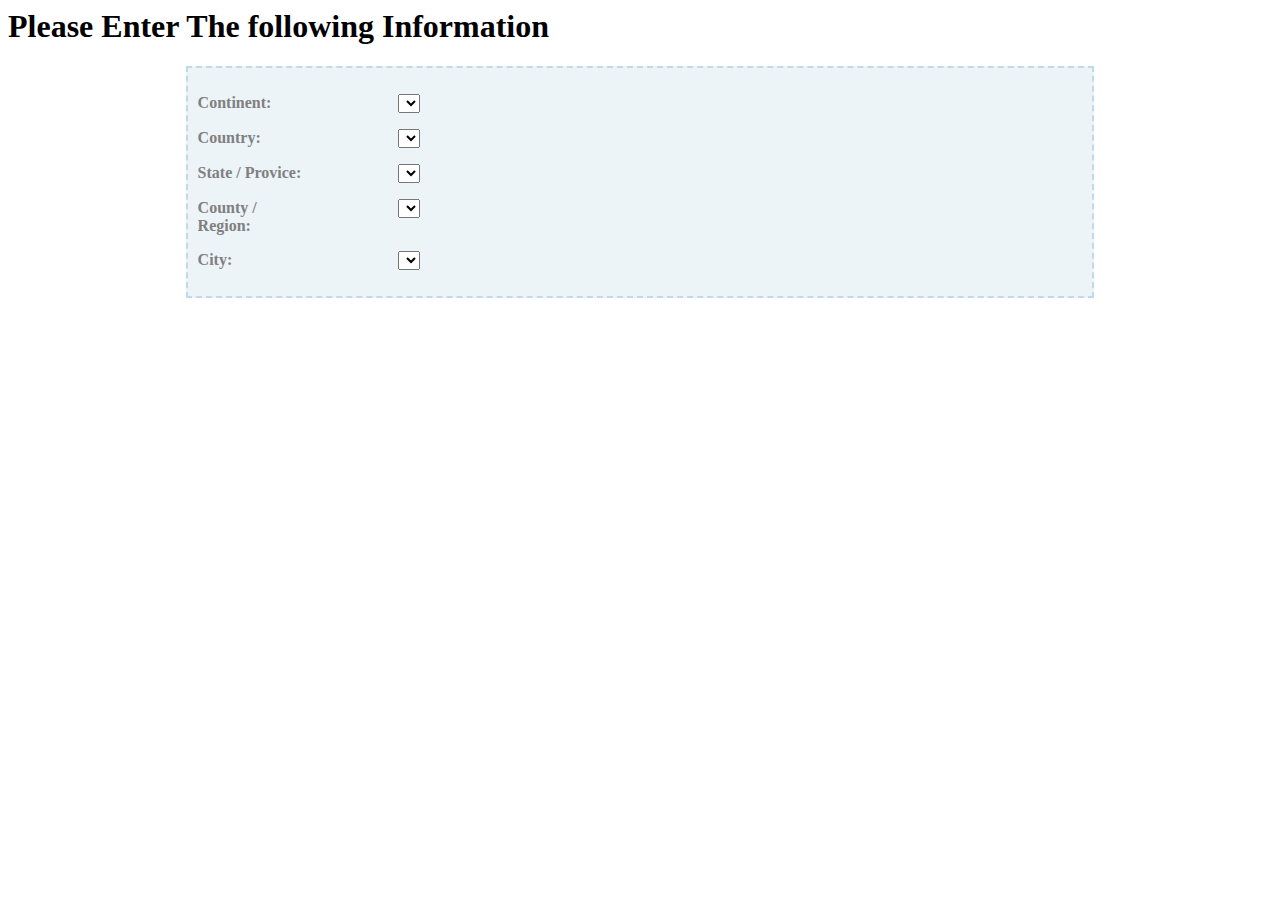
<file: citystate.html>
<html>
<head>
<base href='http://vikku.info/programming/' />
<meta http-equiv="Content-Type" content="text/html; charset=iso-8859-1" />
<meta http-equiv="content-language" content="en" />

<title>Please fill</title>
<meta name="keywords" content="geographic names, geonames hierarchy, world places list, world places hierarchy, list of country, list of city, list of state, geonames country/state/city list, geographical names list, geographical hierarchy, gennames hierarchy, geonames list, geoinformation, scripting world places" />
<meta name="description" content="Get a hierarchy of country, state, city using geonames database. List by country and then list by state and then list all cities using geonames database. Get all places(geoinformation) using this code." />

<meta property="fb:app_id" content=""/>
<meta property='og:title' content='Get Country State City Hierarchy - Get list of country, state, city using GeoNames' />
<meta property='og:site_name' content='' />
<meta property='og:url' content='' />
<meta property='og:type' content='article' />
<meta property='og:image' content='' />
<meta property='og:description' content="Get a hierarchy of country, state, city using geonames database. List by country and then list by state and then list all cities using geonames database. Get all places(geoinformation) using this code." />
<meta property="fb:admin" content="" />
<meta property="fb:app_id" content="" />

<meta itemprop="name" content="Get Country State City Hierarchy - Get list of country, state, city using GeoNames" />
<meta itemprop="description" content="Get a hierarchy of country, state, city using geonames database. List by country and then list by state and then list all cities using geonames database. Get all places(geoinformation) using this code." />
<meta itemprop="image" content="" />

<link rel='stylesheet' type='text/css' href='formapi.css'></link>
<script type="text/javascript" src="info2010.js"></script>
<script type="text/javascript" src="jsfunction.js"></script>
<script type="text/javascript" src="jsphpfun.js"></script>
<link type="text/css" rel="stylesheet" href="corecss.css"/>
<script type="text/javascript">SyntaxHighlighter.all();</script>
</head>
<body>

<div class='main'>
<style type="text/css">
.contents { background-color:#EDF4F8; padding:10px; border:2px dashed #C2DAE7; width: 70%; margin: 0 auto; }
.contents p span { display:block;float:left; margin-left:0px; width:110px; color:gray; font-weight:bold;}
.contents p select {float:left; margin-left:90px;}
.contents p {clear:both;overflow:hidden;}
</style>

<script type="text/javascript" src="js/geodata-jsr-class.js"></script>

<h1>Please Enter The following Information</h1>



<div class="contents">

<p><span>Continent:</span> <select name="continent" id="continent" onchange="getplaces(this.value,'country');">
<option value=""></option>						
</select>
</p>

<p><span>Country:</span> <select name="country" id="country" onchange="getplaces(this.value,'province');">
<option value=""></option>						
</select>
</p>

<p><span>State / Provice:</span> <select name="province" id="province" onchange="getplaces(this.value,'region')">
<option value=""></option>
</select>
</p>

<p><span>County / Region:</span> <select name="region" id="region" onchange="getplaces(this.value,'city')">
<option value=""></option>
</select>
</p>

<p><span>City:</span> <select name="city" id="city">
<option value=""></option></select>
</p>
</div>


<script type="text/javascript">
var whos=null;
function getplaces(gid,src)
{	
	whos = src
	
//	var  request = "http://ws.geonames.org/childrenJSON?geonameId="+gid+"&callback=getLocation&style=long";
	var request = "http://www.geonames.org/childrenJSON?geonameId="+gid+"&callback=listPlaces&style=long";
	aObj = new JSONscriptRequest(request);
	aObj.buildScriptTag();
	aObj.addScriptTag();	
}

function listPlaces(jData)
{
	counts = jData.geonames.length<jData.totalResultsCount ? jData.geonames.length : jData.totalResultsCount
	who = document.getElementById(whos)
	who.options.length = 0;
	
	if(counts)who.options[who.options.length] = new Option('Select','')
	else who.options[who.options.length] = new Option('No Data Available','NULL')
			
	for(var i=0;i<counts;i++)
		who.options[who.options.length] = new Option(jData.geonames[i].name,jData.geonames[i].geonameId)

	delete jData;
	jData = null		
}

window.onload = function() { getplaces(6295630,'continent'); }
</script>


</div>
<!-- end div main -->

<script type="text/javascript">var switchTo5x=true;</script>
<script type="text/javascript" src="http://w.sharethis.com/button/buttons.js"></script>
<script type="text/javascript">stLight.options({publisher: "d5d04ed8-04d1-4c39-9336-46d4c4ce9d65", doNotHash: false, doNotCopy: false, hashAddressBar: false});</script>

<!-- Google Analytics -->

</body>
</html>
</file>
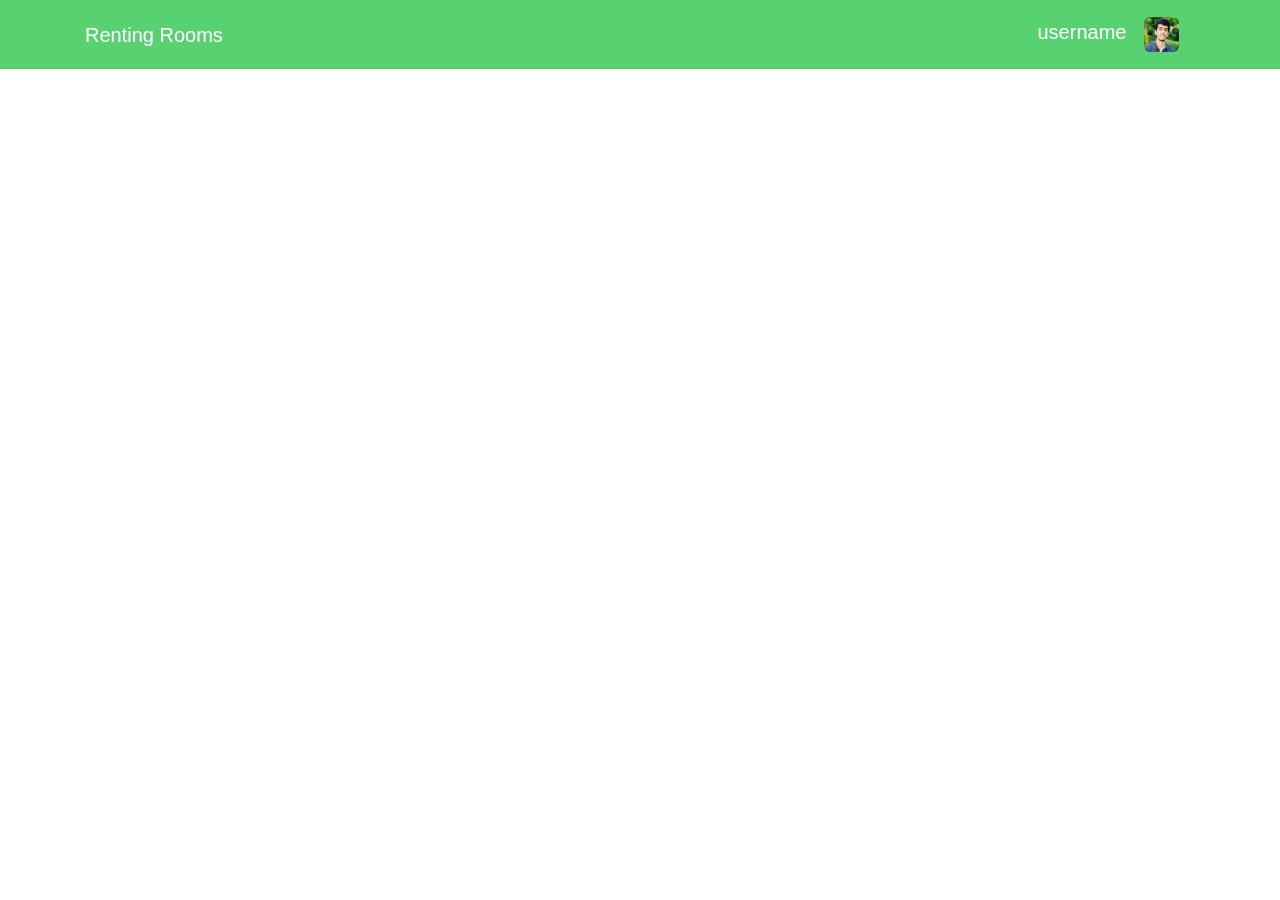
<file: Renting Rooms/dashboard.html>
<!DOCTYPE html>
<html lang="en">
    

  <head>

    <meta charset="utf-8">
    <meta name="viewport" content="width=device-width, initial-scale=1, shrink-to-fit=no">
    <meta name="description" content="">
    <meta name="author" content="">

    <title>username dashboard</title>

    <!-- Bootstrap core CSS -->
    <link href="vendor/bootstrap.min.css" rel="stylesheet">

    <!-- Custom fonts for this template -->
    <link href="https://fonts.googleapis.com/css?family=Catamaran:100,200,300,400,500,600,700,800,900" rel="stylesheet">
    <link href="https://fonts.googleapis.com/css?family=Lato:100,100i,300,300i,400,400i,700,700i,900,900i" rel="stylesheet">

    <!-- Custom styles for this template -->
    <link href="assets/css/style.css" rel="stylesheet">

  </head>

  <body>

    <!-- Navigation -->
    <nav class="navbar navbar-dark navbar-custom fixed-top">
      <div class="container">
        <a class="navbar-brand" href="#">Renting Rooms</a>
          <div style="float:right";>
          <a class="navbar-item" href="#">username</a>
          <a class="navbar-brand" href="#">
  			 <img src="images/profile.jpg" width="35" height="35" class="d-inline-block align-top" alt="">
          </a>
        </div>
      </div>
    </nav>
</file>
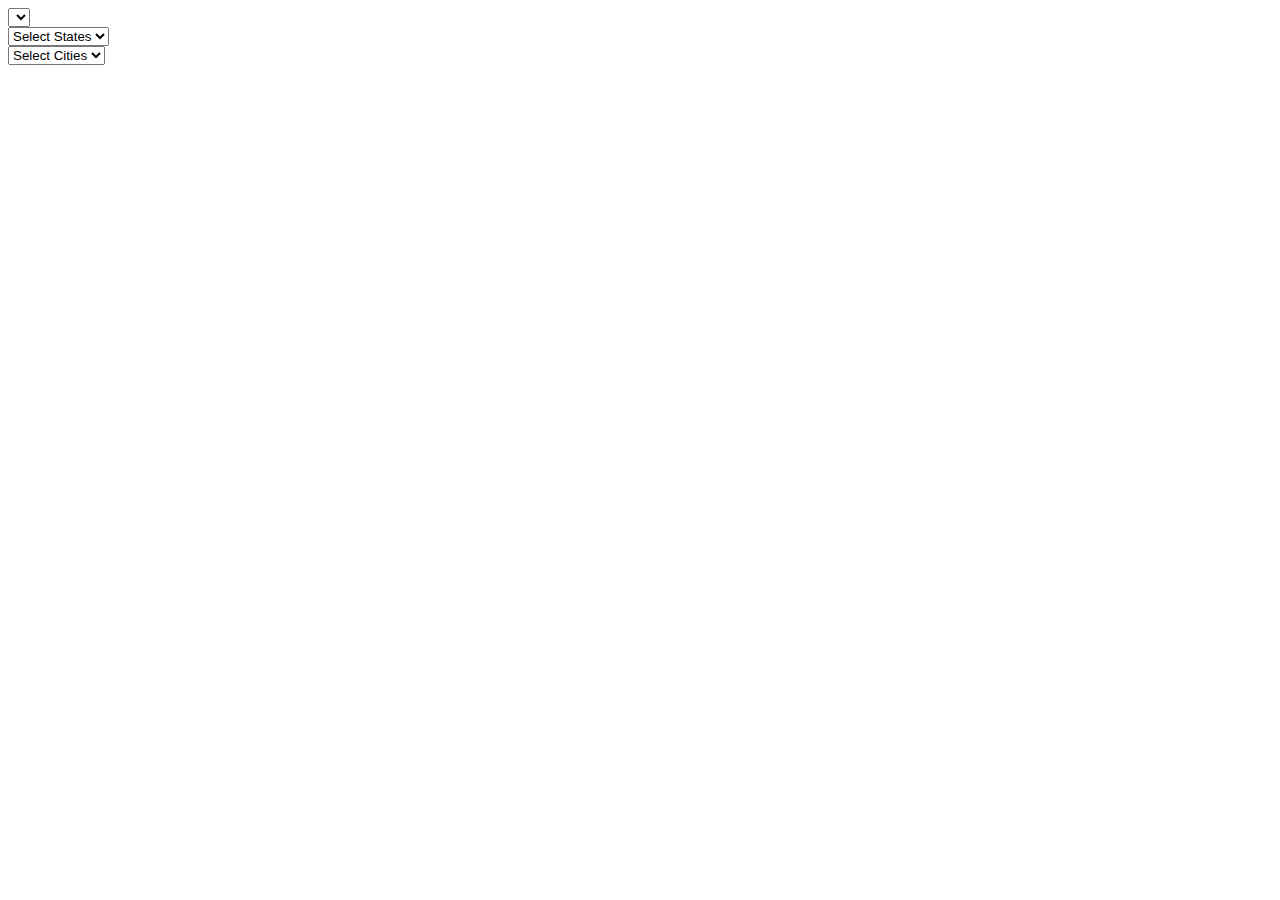
<file: cscapi/js/demoapi.html>
<!DOCTYPE html>
<html>
<head>
	<title></title>
</head>
<body>
<div>
    <select onchange="print_state('states',this.selectedIndex);" name="country" id="country"></select>
    <script type="text/javascript" language="javascript">
        print_country("country");
    </script>
</div>
<div>
    <select onchange="print_cities('cities',this.selectedIndex);" name="state" id="states">
        <option>Select States</option>
    </select>

</div>
<div>
    <select name="city" id="cities">
        <option>Select Cities</option>
    </select>
</div>
<script type="text/javascript">
	var country_arr = new Array("Afghanistan", "Albania", "Algeria", "American Samoa", "Angola", "Anguilla", "Antartica", "Antigua and Barbuda", "Argentina", "Armenia", "Aruba", "Ashmore and Cartier Island", "Australia", "Austria", "Azerbaijan", "Bahamas", "Bahrain", "Bangladesh", "Barbados", "Belarus", "Belgium", "Belize", "Benin", "Bermuda", "Bhutan", "Bolivia", "Bosnia and Herzegovina", "Botswana", "Brazil", "British Virgin Islands", "Brunei", "Bulgaria", "Burkina Faso", "Burma", "Burundi", "Cambodia", "Cameroon", "Canada", "Cape Verde", "Cayman Islands", "Central African Republic", "Chad", "Chile", "China", "Christmas Island", "Clipperton Island", "Cocos (Keeling) Islands", "Colombia", "Comoros", "Congo, Democratic Republic", "Congo, Republic of the", "Cook Islands", "Costa Rica", "Cote d'Ivoire", "Croatia", "Cuba", "Cyprus", "Czeck Republic", "Denmark", "Djibouti", "Dominica", "Dominican Republic", "Ecuador", "Egypt", "El Salvador", "Equatorial Guinea", "Eritrea", "Estonia", "Ethiopia", "Europa Island", "Falkland Islands", "Faroe Islands", "Fiji", "Finland", "France", "French Guiana", "French Polynesia", "Antarctic Lands", "Gabon", "Gambia, The", "Gaza Strip", "Georgia", "Germany", "Ghana", "Gibraltar", "Glorioso Islands", "Greece", "Greenland", "Grenada", "Guadeloupe", "Guam", "Guatemala", "Guernsey", "Guinea", "Guinea-Bissau", "Guyana", "Haiti", "Heard Island", "Holy See (Vatican City)", "Honduras", "Hong Kong", "Howland Island", "Hungary", "Iceland", "India", "Indonesia", "Iran", "Iraq", "Ireland", "Ireland, Northern", "Israel", "Italy", "Jamaica", "Jan Mayen", "Japan", "Jarvis Island", "Jersey", "Johnston Atoll", "Jordan", "Juan de Nova Island", "Kazakhstan", "Kenya", "Kiribati", "Korea, North", "Korea, South", "Kuwait", "Kyrgyzstan", "Laos", "Latvia", "Lebanon", "Lesotho", "Liberia", "Libya", "Liechtenstein", "Lithuania", "Luxembourg", "Macau", "Macedonia", "Madagascar", "Malawi", "Malaysia", "Maldives", "Mali", "Malta", "Man, Isle of", "Marshall Islands", "Martinique", "Mauritania", "Mauritius", "Mayotte", "Mexico", "Micronesia", "Midway Islands", "Moldova", "Monaco", "Mongolia", "Montserrat", "Morocco", "Mozambique", "Namibia", "Nauru", "Nepal", "Netherlands", "Netherlands Antilles", "New Caledonia", "New Zealand", "Nicaragua", "Niger", "Nigeria", "Niue", "Norfolk Island", "Northern Mariana Islands", "Norway", "Oman", "Pakistan", "Palau", "Panama", "Papua New Guinea", "Paraguay", "Peru", "Philippines", "Pitcaim Islands", "Poland", "Portugal", "Puerto Rico", "Qatar", "Reunion", "Romainia", "Russia", "Rwanda", "Saint Helena", "Saint Kitts and Nevis", "Saint Lucia", "Saint Pierre and Miquelon", "Saint Vincent", "Samoa", "San Marino", "Sao Tome and Principe", "Saudi Arabia", "Scotland", "Senegal", "Seychelles", "Sierra Leone", "Singapore", "Slovakia", "Slovenia", "Solomon Islands", "Somalia", "South Africa", "South Georgia", "Spain", "Spratly Islands", "Sri Lanka", "Sudan", "Suriname", "Svalbard", "Swaziland", "Sweden", "Switzerland", "Syria", "Taiwan", "Tajikistan", "Tanzania", "Thailand", "Tobago", "Toga", "Tokelau", "Tonga", "Trinidad", "Tunisia", "Turkey", "Turkmenistan", "Tuvalu", "Uganda", "Ukraine", "United Arab Emirates", "United Kingdom", "Uruguay", "USA", "Uzbekistan", "Vanuatu", "Venezuela", "Vietnam", "Virgin Islands", "Wales", "Wallis and Futuna", "West Bank", "Western Sahara", "Yemen", "Yugoslavia", "Zambia", "Zimbabwe");

var s_a = new Array();
s_a[0] = "";
s_a[1] = "Badakhshan|Badghis|Baghlan|Balkh|Bamian|Farah|Faryab|Ghazni|Ghowr|Helmand|Herat|Jowzjan|Kabol|Kandahar|Kapisa|Konar|Kondoz|Laghman|Lowgar|Nangarhar|Nimruz|Oruzgan|Paktia|Paktika|Parvan|Samangan|Sar-e Pol|Takhar|Vardak|Zabol";
s_a[2] = "Berat|Bulqize|Delvine|Devoll (Bilisht)|Diber (Peshkopi)|Durres|Elbasan|Fier|Gjirokaster|Gramsh|Has (Krume)|Kavaje|Kolonje (Erseke)|Korce|Kruje|Kucove|Kukes|Kurbin|Lezhe|Librazhd|Lushnje|Malesi e Madhe (Koplik)|Mallakaster (Ballsh)|Mat (Burrel)|Mirdite (Rreshen)|Peqin|Permet|Pogradec|Puke|Sarande|Shkoder|Skrapar (Corovode)|Tepelene|Tirane (Tirana)|Tirane (Tirana)|Tropoje (Bajram Curri)|Vlore";
s_a[3] = "Adrar|Ain Defla|Ain Temouchent|Alger|Annaba|Batna|Bechar|Bejaia|Biskra|Blida|Bordj Bou Arreridj|Bouira|Boumerdes|Chlef|Constantine|Djelfa|El Bayadh|El Oued|El Tarf|Ghardaia|Guelma|Illizi|Jijel|Khenchela|Laghouat|M'Sila|Mascara|Medea|Mila|Mostaganem|Naama|Oran|Ouargla|Oum el Bouaghi|Relizane|Saida|Setif|Sidi Bel Abbes|Skikda|Souk Ahras|Tamanghasset|Tebessa|Tiaret|Tindouf|Tipaza|Tissemsilt|Tizi Ouzou|Tlemcen";
s_a[4] = "Eastern|Manu'a|Rose Island|Swains Island|Western";
s_a[5] = "Andorra la Vella|Bengo|Benguela|Bie|Cabinda|Canillo|Cuando Cubango|Cuanza Norte|Cuanza Sul|Cunene|Encamp|Escaldes-Engordany|Huambo|Huila|La Massana|Luanda|Lunda Norte|Lunda Sul|Malanje|Moxico|Namibe|Ordino|Sant Julia de Loria|Uige|Zaire";
s_a[6] = "Anguilla";
s_a[7] = "Antartica";
s_a[8] = "Barbuda|Redonda|Saint George|Saint John|Saint Mary|Saint Paul|Saint Peter|Saint Philip";
s_a[9] = "Antartica e Islas del Atlantico Sur|Buenos Aires|Buenos Aires Capital Federal|Catamarca|Chaco|Chubut|Cordoba|Corrientes|Entre Rios|Formosa|Jujuy|La Pampa|La Rioja|Mendoza|Misiones|Neuquen|Rio Negro|Salta|San Juan|San Luis|Santa Cruz|Santa Fe|Santiago del Estero|Tierra del Fuego|Tucuman";
s_a[10] = "Aragatsotn|Ararat|Armavir|Geghark'unik'|Kotayk'|Lorri|Shirak|Syunik'|Tavush|Vayots' Dzor|Yerevan";
s_a[11] = "Aruba";
s_a[12] = "Ashmore and Cartier Island";
s_a[13] = "Australian Capital Territory|New South Wales|Northern Territory|Queensland|South Australia|Tasmania|Victoria|Western Australia";
s_a[14] = "Burgenland|Kaernten|Niederoesterreich|Oberoesterreich|Salzburg|Steiermark|Tirol|Vorarlberg|Wien";
s_a[15] = "Abseron Rayonu|Agcabadi Rayonu|Agdam Rayonu|Agdas Rayonu|Agstafa Rayonu|Agsu Rayonu|Ali Bayramli Sahari|Astara Rayonu|Baki Sahari|Balakan Rayonu|Barda Rayonu|Beylaqan Rayonu|Bilasuvar Rayonu|Cabrayil Rayonu|Calilabad Rayonu|Daskasan Rayonu|Davaci Rayonu|Fuzuli Rayonu|Gadabay Rayonu|Ganca Sahari|Goranboy Rayonu|Goycay Rayonu|Haciqabul Rayonu|Imisli Rayonu|Ismayilli Rayonu|Kalbacar Rayonu|Kurdamir Rayonu|Lacin Rayonu|Lankaran Rayonu|Lankaran Sahari|Lerik Rayonu|Masalli Rayonu|Mingacevir Sahari|Naftalan Sahari|Naxcivan Muxtar Respublikasi|Neftcala Rayonu|Oguz Rayonu|Qabala Rayonu|Qax Rayonu|Qazax Rayonu|Qobustan Rayonu|Quba Rayonu|Qubadli Rayonu|Qusar Rayonu|Saatli Rayonu|Sabirabad Rayonu|Saki Rayonu|Saki Sahari|Salyan Rayonu|Samaxi Rayonu|Samkir Rayonu|Samux Rayonu|Siyazan Rayonu|Sumqayit Sahari|Susa Rayonu|Susa Sahari|Tartar Rayonu|Tovuz Rayonu|Ucar Rayonu|Xacmaz Rayonu|Xankandi Sahari|Xanlar Rayonu|Xizi Rayonu|Xocali Rayonu|Xocavand Rayonu|Yardimli Rayonu|Yevlax Rayonu|Yevlax Sahari|Zangilan Rayonu|Zaqatala Rayonu|Zardab Rayonu";
s_a[16] = "Acklins and Crooked Islands|Bimini|Cat Island|Exuma|Freeport|Fresh Creek|Governor's Harbour|Green Turtle Cay|Harbour Island|High Rock|Inagua|Kemps Bay|Long Island|Marsh Harbour|Mayaguana|New Providence|Nicholls Town and Berry Islands|Ragged Island|Rock Sound|San Salvador and Rum Cay|Sandy Point";
s_a[17] = "Al Hadd|Al Manamah|Al Mintaqah al Gharbiyah|Al Mintaqah al Wusta|Al Mintaqah ash Shamaliyah|Al Muharraq|Ar Rifa' wa al Mintaqah al Janubiyah|Jidd Hafs|Juzur Hawar|Madinat 'Isa|Madinat Hamad|Sitrah";
s_a[18] = "Barguna|Barisal|Bhola|Jhalokati|Patuakhali|Pirojpur|Bandarban|Brahmanbaria|Chandpur|Chittagong|Comilla|Cox's Bazar|Feni|Khagrachari|Lakshmipur|Noakhali|Rangamati|Dhaka|Faridpur|Gazipur|Gopalganj|Jamalpur|Kishoreganj|Madaripur|Manikganj|Munshiganj|Mymensingh|Narayanganj|Narsingdi|Netrokona|Rajbari|Shariatpur|Sherpur|Tangail|Bagerhat|Chuadanga|Jessore|Jhenaidah|Khulna|Kushtia|Magura|Meherpur|Narail|Satkhira|Bogra|Dinajpur|Gaibandha|Jaipurhat|Kurigram|Lalmonirhat|Naogaon|Natore|Nawabganj|Nilphamari|Pabna|Panchagarh|Rajshahi|Rangpur|Sirajganj|Thakurgaon|Habiganj|Maulvi bazar|Sunamganj|Sylhet";
s_a[19] = "Bridgetown|Christ Church|Saint Andrew|Saint George|Saint James|Saint John|Saint Joseph|Saint Lucy|Saint Michael|Saint Peter|Saint Philip|Saint Thomas";
s_a[20] = "Brestskaya (Brest)|Homyel'skaya (Homyel')|Horad Minsk|Hrodzyenskaya (Hrodna)|Mahilyowskaya (Mahilyow)|Minskaya|Vitsyebskaya (Vitsyebsk)";
s_a[21] = "Antwerpen|Brabant Wallon|Brussels Capitol Region|Hainaut|Liege|Limburg|Luxembourg|Namur|Oost-Vlaanderen|Vlaams Brabant|West-Vlaanderen";
s_a[22] = "Belize|Cayo|Corozal|Orange Walk|Stann Creek|Toledo";
s_a[23] = "Alibori|Atakora|Atlantique|Borgou|Collines|Couffo|Donga|Littoral|Mono|Oueme|Plateau|Zou";
s_a[24] = "Devonshire|Hamilton|Hamilton|Paget|Pembroke|Saint George|Saint Georges|Sandys|Smiths|Southampton|Warwick";
s_a[25] = "Bumthang|Chhukha|Chirang|Daga|Geylegphug|Ha|Lhuntshi|Mongar|Paro|Pemagatsel|Punakha|Samchi|Samdrup Jongkhar|Shemgang|Tashigang|Thimphu|Tongsa|Wangdi Phodrang";
s_a[26] = "Beni|Chuquisaca|Cochabamba|La Paz|Oruro|Pando|Potosi|Santa Cruz|Tarija";
s_a[27] = "Federation of Bosnia and Herzegovina|Republika Srpska";
s_a[28] = "Central|Chobe|Francistown|Gaborone|Ghanzi|Kgalagadi|Kgatleng|Kweneng|Lobatse|Ngamiland|North-East|Selebi-Pikwe|South-East|Southern";
s_a[29] = "Acre|Alagoas|Amapa|Amazonas|Bahia|Ceara|Distrito Federal|Espirito Santo|Goias|Maranhao|Mato Grosso|Mato Grosso do Sul|Minas Gerais|Para|Paraiba|Parana|Pernambuco|Piaui|Rio de Janeiro|Rio Grande do Norte|Rio Grande do Sul|Rondonia|Roraima|Santa Catarina|Sao Paulo|Sergipe|Tocantins";
s_a[30] = "Anegada|Jost Van Dyke|Tortola|Virgin Gorda";
s_a[31] = "Belait|Brunei and Muara|Temburong|Tutong";
s_a[32] = "Blagoevgrad|Burgas|Dobrich|Gabrovo|Khaskovo|Kurdzhali|Kyustendil|Lovech|Montana|Pazardzhik|Pernik|Pleven|Plovdiv|Razgrad|Ruse|Shumen|Silistra|Sliven|Smolyan|Sofiya|Sofiya-Grad|Stara Zagora|Turgovishte|Varna|Veliko Turnovo|Vidin|Vratsa|Yambol";
s_a[33] = "Bale|Bam|Banwa|Bazega|Bougouriba|Boulgou|Boulkiemde|Comoe|Ganzourgou|Gnagna|Gourma|Houet|Ioba|Kadiogo|Kenedougou|Komandjari|Kompienga|Kossi|Koupelogo|Kouritenga|Kourweogo|Leraba|Loroum|Mouhoun|Nahouri|Namentenga|Naumbiel|Nayala|Oubritenga|Oudalan|Passore|Poni|Samentenga|Sanguie|Seno|Sissili|Soum|Sourou|Tapoa|Tuy|Yagha|Yatenga|Ziro|Zondomo|Zoundweogo";
s_a[34] = "Ayeyarwady|Bago|Chin State|Kachin State|Kayah State|Kayin State|Magway|Mandalay|Mon State|Rakhine State|Sagaing|Shan State|Tanintharyi|Yangon";
s_a[35] = "Bubanza|Bujumbura|Bururi|Cankuzo|Cibitoke|Gitega|Karuzi|Kayanza|Kirundo|Makamba|Muramvya|Muyinga|Mwaro|Ngozi|Rutana|Ruyigi";
s_a[36] = "Banteay Mean Cheay|Batdambang|Kampong Cham|Kampong Chhnang|Kampong Spoe|Kampong Thum|Kampot|Kandal|Kaoh Kong|Keb|Kracheh|Mondol Kiri|Otdar Mean Cheay|Pailin|Phnum Penh|Pouthisat|Preah Seihanu (Sihanoukville)|Preah Vihear|Prey Veng|Rotanah Kiri|Siem Reab|Stoeng Treng|Svay Rieng|Takev";
s_a[37] = "Adamaoua|Centre|Est|Extreme-Nord|Littoral|Nord|Nord-Ouest|Ouest|Sud|Sud-Ouest";
s_a[38] = "Alberta|British Columbia|Manitoba|New Brunswick|Newfoundland|Northwest Territories|Nova Scotia|Nunavut|Ontario|Prince Edward Island|Quebec|Saskatchewan|Yukon Territory";
s_a[39] = "Boa Vista|Brava|Maio|Mosteiros|Paul|Porto Novo|Praia|Ribeira Grande|Sal|Santa Catarina|Santa Cruz|Sao Domingos|Sao Filipe|Sao Nicolau|Sao Vicente|Tarrafal";
s_a[40] = "Creek|Eastern|Midland|South Town|Spot Bay|Stake Bay|West End|Western";
s_a[41] = "Bamingui-Bangoran|Bangui|Basse-Kotto|Gribingui|Haut-Mbomou|Haute-Kotto|Haute-Sangha|Kemo-Gribingui|Lobaye|Mbomou|Nana-Mambere|Ombella-Mpoko|Ouaka|Ouham|Ouham-Pende|Sangha|Vakaga";
s_a[42] = "Batha|Biltine|Borkou-Ennedi-Tibesti|Chari-Baguirmi|Guera|Kanem|Lac|Logone Occidental|Logone Oriental|Mayo-Kebbi|Moyen-Chari|Ouaddai|Salamat|Tandjile";
s_a[43] = "Aisen del General Carlos Ibanez del Campo|Antofagasta|Araucania|Atacama|Bio-Bio|Coquimbo|Libertador General Bernardo O'Higgins|Los Lagos|Magallanes y de la Antartica Chilena|Maule|Region Metropolitana (Santiago)|Tarapaca|Valparaiso";
s_a[44] = "Anhui|Beijing|Chongqing|Fujian|Gansu|Guangdong|Guangxi|Guizhou|Hainan|Hebei|Heilongjiang|Henan|Hubei|Hunan|Jiangsu|Jiangxi|Jilin|Liaoning|Nei Mongol|Ningxia|Qinghai|Shaanxi|Shandong|Shanghai|Shanxi|Sichuan|Tianjin|Xinjiang|Xizang (Tibet)|Yunnan|Zhejiang";
s_a[45] = "Christmas Island";
s_a[46] = "Clipperton Island";
s_a[47] = "Direction Island|Home Island|Horsburgh Island|North Keeling Island|South Island|West Island";
s_a[48] = "Amazonas|Antioquia|Arauca|Atlantico|Bolivar|Boyaca|Caldas|Caqueta|Casanare|Cauca|Cesar|Choco|Cordoba|Cundinamarca|Distrito Capital de Santa Fe de Bogota|Guainia|Guaviare|Huila|La Guajira|Magdalena|Meta|Narino|Norte de Santander|Putumayo|Quindio|Risaralda|San Andres y Providencia|Santander|Sucre|Tolima|Valle del Cauca|Vaupes|Vichada";
// <!-- -->
s_a[49] = "Anjouan (Nzwani)|Domoni|Fomboni|Grande Comore (Njazidja)|Moheli (Mwali)|Moroni|Moutsamoudou";
s_a[50] = "Bandundu|Bas-Congo|Equateur|Kasai-Occidental|Kasai-Oriental|Katanga|Kinshasa|Maniema|Nord-Kivu|Orientale|Sud-Kivu";
s_a[51] = "Bouenza|Brazzaville|Cuvette|Kouilou|Lekoumou|Likouala|Niari|Plateaux|Pool|Sangha";
s_a[52] = "Aitutaki|Atiu|Avarua|Mangaia|Manihiki|Manuae|Mauke|Mitiaro|Nassau Island|Palmerston|Penrhyn|Pukapuka|Rakahanga|Rarotonga|Suwarrow|Takutea";
s_a[53] = "Alajuela|Cartago|Guanacaste|Heredia|Limon|Puntarenas|San Jose";
s_a[54] = "Abengourou|Abidjan|Aboisso|Adiake'|Adzope|Agboville|Agnibilekrou|Ale'pe'|Bangolo|Beoumi|Biankouma|Bocanda|Bondoukou|Bongouanou|Bouafle|Bouake|Bouna|Boundiali|Dabakala|Dabon|Daloa|Danane|Daoukro|Dimbokro|Divo|Duekoue|Ferkessedougou|Gagnoa|Grand Bassam|Grand-Lahou|Guiglo|Issia|Jacqueville|Katiola|Korhogo|Lakota|Man|Mankono|Mbahiakro|Odienne|Oume|Sakassou|San-Pedro|Sassandra|Seguela|Sinfra|Soubre|Tabou|Tanda|Tiassale|Tiebissou|Tingrela|Touba|Toulepleu|Toumodi|Vavoua|Yamoussoukro|Zuenoula";
s_a[55] = "Bjelovarsko-Bilogorska Zupanija|Brodsko-Posavska Zupanija|Dubrovacko-Neretvanska Zupanija|Istarska Zupanija|Karlovacka Zupanija|Koprivnicko-Krizevacka Zupanija|Krapinsko-Zagorska Zupanija|Licko-Senjska Zupanija|Medimurska Zupanija|Osjecko-Baranjska Zupanija|Pozesko-Slavonska Zupanija|Primorsko-Goranska Zupanija|Sibensko-Kninska Zupanija|Sisacko-Moslavacka Zupanija|Splitsko-Dalmatinska Zupanija|Varazdinska Zupanija|Viroviticko-Podravska Zupanija|Vukovarsko-Srijemska Zupanija|Zadarska Zupanija|Zagreb|Zagrebacka Zupanija";
s_a[56] = "Camaguey|Ciego de Avila|Cienfuegos|Ciudad de La Habana|Granma|Guantanamo|Holguin|Isla de la Juventud|La Habana|Las Tunas|Matanzas|Pinar del Rio|Sancti Spiritus|Santiago de Cuba|Villa Clara";
s_a[57] = "Famagusta|Kyrenia|Larnaca|Limassol|Nicosia|Paphos";
s_a[58] = "Brnensky|Budejovicky|Jihlavsky|Karlovarsky|Kralovehradecky|Liberecky|Olomoucky|Ostravsky|Pardubicky|Plzensky|Praha|Stredocesky|Ustecky|Zlinsky";
s_a[59] = "Arhus|Bornholm|Fredericksberg|Frederiksborg|Fyn|Kobenhavn|Kobenhavns|Nordjylland|Ribe|Ringkobing|Roskilde|Sonderjylland|Storstrom|Vejle|Vestsjalland|Viborg";
s_a[60] = "'Ali Sabih|Dikhil|Djibouti|Obock|Tadjoura";
s_a[61] = "Saint Andrew|Saint David|Saint George|Saint John|Saint Joseph|Saint Luke|Saint Mark|Saint Patrick|Saint Paul|Saint Peter";
s_a[62] = "Azua|Baoruco|Barahona|Dajabon|Distrito Nacional|Duarte|El Seibo|Elias Pina|Espaillat|Hato Mayor|Independencia|La Altagracia|La Romana|La Vega|Maria Trinidad Sanchez|Monsenor Nouel|Monte Cristi|Monte Plata|Pedernales|Peravia|Puerto Plata|Salcedo|Samana|San Cristobal|San Juan|San Pedro de Macoris|Sanchez Ramirez|Santiago|Santiago Rodriguez|Valverde";
// <!-- -->
s_a[63] = "Azuay|Bolivar|Canar|Carchi|Chimborazo|Cotopaxi|El Oro|Esmeraldas|Galapagos|Guayas|Imbabura|Loja|Los Rios|Manabi|Morona-Santiago|Napo|Orellana|Pastaza|Pichincha|Sucumbios|Tungurahua|Zamora-Chinchipe";
s_a[64] = "Ad Daqahliyah|Al Bahr al Ahmar|Al Buhayrah|Al Fayyum|Al Gharbiyah|Al Iskandariyah|Al Isma'iliyah|Al Jizah|Al Minufiyah|Al Minya|Al Qahirah|Al Qalyubiyah|Al Wadi al Jadid|As Suways|Ash Sharqiyah|Aswan|Asyut|Bani Suwayf|Bur Sa'id|Dumyat|Janub Sina'|Kafr ash Shaykh|Matruh|Qina|Shamal Sina'|Suhaj";
s_a[65] = "Ahuachapan|Cabanas|Chalatenango|Cuscatlan|La Libertad|La Paz|La Union|Morazan|San Miguel|San Salvador|San Vicente|Santa Ana|Sonsonate|Usulutan";
s_a[66] = "Annobon|Bioko Norte|Bioko Sur|Centro Sur|Kie-Ntem|Litoral|Wele-Nzas";
s_a[67] = "Akale Guzay|Barka|Denkel|Hamasen|Sahil|Semhar|Senhit|Seraye";
s_a[68] = "Harjumaa (Tallinn)|Hiiumaa (Kardla)|Ida-Virumaa (Johvi)|Jarvamaa (Paide)|Jogevamaa (Jogeva)|Laane-Virumaa (Rakvere)|Laanemaa (Haapsalu)|Parnumaa (Parnu)|Polvamaa (Polva)|Raplamaa (Rapla)|Saaremaa (Kuessaare)|Tartumaa (Tartu)|Valgamaa (Valga)|Viljandimaa (Viljandi)|Vorumaa (Voru)"
s_a[69] = "Adis Abeba (Addis Ababa)|Afar|Amara|Dire Dawa|Gambela Hizboch|Hareri Hizb|Oromiya|Sumale|Tigray|YeDebub Biheroch Bihereseboch na Hizboch";
s_a[70] = "Europa Island";
s_a[71] = "Falkland Islands (Islas Malvinas)"
s_a[72] = "Bordoy|Eysturoy|Mykines|Sandoy|Skuvoy|Streymoy|Suduroy|Tvoroyri|Vagar";
s_a[73] = "Central|Eastern|Northern|Rotuma|Western";
s_a[74] = "Aland|Etela-Suomen Laani|Ita-Suomen Laani|Lansi-Suomen Laani|Lappi|Oulun Laani";
s_a[75] = "Alsace|Aquitaine|Auvergne|Basse-Normandie|Bourgogne|Bretagne|Centre|Champagne-Ardenne|Corse|Franche-Comte|Haute-Normandie|Ile-de-France|Languedoc-Roussillon|Limousin|Lorraine|Midi-Pyrenees|Nord-Pas-de-Calais|Pays de la Loire|Picardie|Poitou-Charentes|Provence-Alpes-Cote d'Azur|Rhone-Alpes";
s_a[76] = "French Guiana";
s_a[77] = "Archipel des Marquises|Archipel des Tuamotu|Archipel des Tubuai|Iles du Vent|Iles Sous-le-Vent";
s_a[78] = "Adelie Land|Ile Crozet|Iles Kerguelen|Iles Saint-Paul et Amsterdam";
s_a[79] = "Estuaire|Haut-Ogooue|Moyen-Ogooue|Ngounie|Nyanga|Ogooue-Ivindo|Ogooue-Lolo|Ogooue-Maritime|Woleu-Ntem";
s_a[80] = "Banjul|Central River|Lower River|North Bank|Upper River|Western";
s_a[81] = "Gaza Strip";
s_a[82] = "Abashis|Abkhazia or Ap'khazet'is Avtonomiuri Respublika (Sokhumi)|Adigenis|Ajaria or Acharis Avtonomiuri Respublika (Bat'umi)|Akhalgoris|Akhalk'alak'is|Akhalts'ikhis|Akhmetis|Ambrolauris|Aspindzis|Baghdat'is|Bolnisis|Borjomis|Ch'khorotsqus|Ch'okhatauris|Chiat'ura|Dedop'listsqaros|Dmanisis|Dushet'is|Gardabanis|Gori|Goris|Gurjaanis|Javis|K'arelis|K'ut'aisi|Kaspis|Kharagaulis|Khashuris|Khobis|Khonis|Lagodekhis|Lanch'khut'is|Lentekhis|Marneulis|Martvilis|Mestiis|Mts'khet'is|Ninotsmindis|Onis|Ozurget'is|P'ot'i|Qazbegis|Qvarlis|Rust'avi|Sach'kheris|Sagarejos|Samtrediis|Senakis|Sighnaghis|T'bilisi|T'elavis|T'erjolis|T'et'ritsqaros|T'ianet'is|Tqibuli|Ts'ageris|Tsalenjikhis|Tsalkis|Tsqaltubo|Vanis|Zestap'onis|Zugdidi|Zugdidis";
s_a[83] = "Baden-Wuerttemberg|Bayern|Berlin|Brandenburg|Bremen|Hamburg|Hessen|Mecklenburg-Vorpommern|Niedersachsen|Nordrhein-Westfalen|Rheinland-Pfalz|Saarland|Sachsen|Sachsen-Anhalt|Schleswig-Holstein|Thueringen";
s_a[84] = "Ashanti|Brong-Ahafo|Central|Eastern|Greater Accra|Northern|Upper East|Upper West|Volta|Western";
s_a[85] = "Gibraltar";
s_a[86] = "Ile du Lys|Ile Glorieuse";
s_a[87] = "Aitolia kai Akarnania|Akhaia|Argolis|Arkadhia|Arta|Attiki|Ayion Oros (Mt. Athos)|Dhodhekanisos|Drama|Evritania|Evros|Evvoia|Florina|Fokis|Fthiotis|Grevena|Ilia|Imathia|Ioannina|Irakleion|Kardhitsa|Kastoria|Kavala|Kefallinia|Kerkyra|Khalkidhiki|Khania|Khios|Kikladhes|Kilkis|Korinthia|Kozani|Lakonia|Larisa|Lasithi|Lesvos|Levkas|Magnisia|Messinia|Pella|Pieria|Preveza|Rethimni|Rodhopi|Samos|Serrai|Thesprotia|Thessaloniki|Trikala|Voiotia|Xanthi|Zakinthos";
s_a[88] = "Avannaa (Nordgronland)|Kitaa (Vestgronland)|Tunu (Ostgronland)"
s_a[89] = "Carriacou and Petit Martinique|Saint Andrew|Saint David|Saint George|Saint John|Saint Mark|Saint Patrick";
s_a[90] = "Basse-Terre|Grande-Terre|Iles de la Petite Terre|Iles des Saintes|Marie-Galante";
s_a[91] = "Guam";
s_a[92] = "Alta Verapaz|Baja Verapaz|Chimaltenango|Chiquimula|El Progreso|Escuintla|Guatemala|Huehuetenango|Izabal|Jalapa|Jutiapa|Peten|Quetzaltenango|Quiche|Retalhuleu|Sacatepequez|San Marcos|Santa Rosa|Solola|Suchitepequez|Totonicapan|Zacapa";
s_a[93] = "Castel|Forest|St. Andrew|St. Martin|St. Peter Port|St. Pierre du Bois|St. Sampson|St. Saviour|Torteval|Vale";
s_a[94] = "Beyla|Boffa|Boke|Conakry|Coyah|Dabola|Dalaba|Dinguiraye|Dubreka|Faranah|Forecariah|Fria|Gaoual|Gueckedou|Kankan|Kerouane|Kindia|Kissidougou|Koubia|Koundara|Kouroussa|Labe|Lelouma|Lola|Macenta|Mali|Mamou|Mandiana|Nzerekore|Pita|Siguiri|Telimele|Tougue|Yomou";
s_a[95] = "Bafata|Biombo|Bissau|Bolama-Bijagos|Cacheu|Gabu|Oio|Quinara|Tombali";
s_a[96] = "Barima-Waini|Cuyuni-Mazaruni|Demerara-Mahaica|East Berbice-Corentyne|Essequibo Islands-West Demerara|Mahaica-Berbice|Pomeroon-Supenaam|Potaro-Siparuni|Upper Demerara-Berbice|Upper Takutu-Upper Essequibo";
s_a[97] = "Artibonite|Centre|Grand'Anse|Nord|Nord-Est|Nord-Ouest|Ouest|Sud|Sud-Est";
s_a[98] = "Heard Island and McDonald Islands";
s_a[99] = "Holy See (Vatican City)"
s_a[100] = "Atlantida|Choluteca|Colon|Comayagua|Copan|Cortes|El Paraiso|Francisco Morazan|Gracias a Dios|Intibuca|Islas de la Bahia|La Paz|Lempira|Ocotepeque|Olancho|Santa Barbara|Valle|Yoro";
s_a[101] = "Hong Kong";
s_a[102] = "Howland Island";
s_a[103] = "Bacs-Kiskun|Baranya|Bekes|Bekescsaba|Borsod-Abauj-Zemplen|Budapest|Csongrad|Debrecen|Dunaujvaros|Eger|Fejer|Gyor|Gyor-Moson-Sopron|Hajdu-Bihar|Heves|Hodmezovasarhely|Jasz-Nagykun-Szolnok|Kaposvar|Kecskemet|Komarom-Esztergom|Miskolc|Nagykanizsa|Nograd|Nyiregyhaza|Pecs|Pest|Somogy|Sopron|Szabolcs-Szatmar-Bereg|Szeged|Szekesfehervar|Szolnok|Szombathely|Tatabanya|Tolna|Vas|Veszprem|Veszprem|Zala|Zalaegerszeg";
s_a[104] = "Akranes|Akureyri|Arnessysla|Austur-Bardhastrandarsysla|Austur-Hunavatnssysla|Austur-Skaftafellssysla|Borgarfjardharsysla|Dalasysla|Eyjafjardharsysla|Gullbringusysla|Hafnarfjordhur|Husavik|Isafjordhur|Keflavik|Kjosarsysla|Kopavogur|Myrasysla|Neskaupstadhur|Nordhur-Isafjardharsysla|Nordhur-Mulasys-la|Nordhur-Thingeyjarsysla|Olafsfjordhur|Rangarvallasysla|Reykjavik|Saudharkrokur|Seydhisfjordhur|Siglufjordhur|Skagafjardharsysla|Snaefellsnes-og Hnappadalssysla|Strandasysla|Sudhur-Mulasysla|Sudhur-Thingeyjarsysla|Vesttmannaeyjar|Vestur-Bardhastrandarsysla|Vestur-Hunavatnssysla|Vestur-Isafjardharsysla|Vestur-Skaftafellssysla";
s_a[105] = "Andaman and Nicobar Islands|Andhra Pradesh|Arunachal Pradesh|Assam|Bihar|Chandigarh|Chhattisgarh|Dadra and Nagar Haveli|Daman and Diu|Delhi|Goa|Gujarat|Haryana|Himachal Pradesh|Jammu and Kashmir|Jharkhand|Karnataka|Kerala|Lakshadweep|Madhya Pradesh|Maharashtra|Manipur|Meghalaya|Mizoram|Nagaland|Orissa|Pondicherry|Punjab|Rajasthan|Sikkim|Tamil Nadu|Tripura|Uttar Pradesh|Uttaranchal|West Bengal";


var c_a = new Array();
c_a[0] = "";
c_a[1] = "Adoni|Agra|Ahmedabad|Ahmednagar|Ajmer|Akola|Alappuzha/Allepey|Alibaug|Aligarh|Allahabad|Almora|Alwar|Ambikapur|Amravati|Amritsar|Anand|Ankleshwar|Asansol|Auli|Aurangabad|Badami|Badrinath|Bagar|Balrampur";
c_a[2] = "2doni|Agra|Ahmedabad|Ahmednagar|Ajmer|Akola|Alappuzha/Allepey|Alibaug|Aligarh|Allahabad|Almora|Alwar|Ambikapur|Amravati|Amritsar|Anand|Ankleshwar|Asansol|Auli|Aurangabad|Badami|Badrinath|Bagar|Balrampur";
c_a[3] = "3doni|Agra|Ahmedabad|Ahmednagar|Ajmer|Akola|Alappuzha/Allepey|Alibaug|Aligarh|Allahabad|Almora|Alwar|Ambikapur|Amravati|Amritsar|Anand|Ankleshwar|Asansol|Auli|Aurangabad|Badami|Badrinath|Bagar|Balrampur";
c_a[4] = "4doni|Agra|Ahmedabad|Ahmednagar|Ajmer|Akola|Alappuzha/Allepey|Alibaug|Aligarh|Allahabad|Almora|Alwar|Ambikapur|Amravati|Amritsar|Anand|Ankleshwar|Asansol|Auli|urangabad|Badami|Badrinath|Bagar|Balrampur";

function print_country(country_id) {
    // given the id of the <select> tag as function argument, it inserts <option> tags
    var option_str = document.getElementById(country_id);
    option_str.length = 0;
    option_str.options[0] = new Option('Select Country', '');
    option_str.selectedIndex = 0;
    for (var i = 0; i < country_arr.length; i++) {
        option_str.options[option_str.length] = new Option(country_arr[i], country_arr[i]);
    }
}

function print_state(state_id, state_index) {
    var option_str = document.getElementById(state_id);
    option_str.length = 0; // Fixed by Julian Woods
    option_str.options[0] = new Option('Select State', '');
    option_str.selectedIndex = 0;
    var state_arr = s_a[state_index].split("|");
    for (var i = 0; i < state_arr.length; i++) {
        option_str.options[option_str.length] = new Option(state_arr[i], state_arr[i]);
    }
}

function print_cities(city_id, city_index) {
    var option_str = document.getElementById(city_id);
    option_str.length = 0; // Fixed by Julian Woods
    option_str.options[0] = new Option('Select City', '');
    option_str.selectedIndex = 0;
    var city_arr = c_a[city_index].split("|");
    for (var i = 0; i < city_arr.length; i++) {
        option_str.options[option_str.length] = new Option(city_arr[i], city_arr[i]);
    }
}
</script>
</body>
</html>
</file>
<file: formapi.css>
body { font:normal 10pt arial; }

.main { width:75%; text-align:left; margin:15px auto 15px auto; }
.code {border:1px dashed #cecece; background-color:#F7F7F7; padding:5px; margin-top:15px;}
.code pre {overflow:auto;}
.codeout {margin-top:10px;}
.maindiv {width:700px; border:0px dashed #cecece; overflow:hidden; }
.maindiv input {width:146px; border:1px inset gray;}
.maindiv select {width:146px; border:1px inset gray;}
.clear {clear:both; line-height:1px; font-size:1px; height:1px; }
.leftbox {float:left; border-right:1px dashed #cecece; width:48%; }
.rightbox {float:left; width:48%; margin-left:5px; }
.leftone {float: left; width:150px; padding:3px; margin-left:5px; }
.rightone {float:left; padding:3px;}
.sel { border:1px inset gray; }
.contents { background-color:#EDF4F8; padding:10px; border:2px dashed #C2DAE7; }
.contents p span { display:block;float:left; margin-left:0px; width:110px; color:gray; font-weight:bold;}
.contents p select {float:left; margin-left:90px;}
.contents p {clear:both;overflow:hidden;}
.toc {font: normal 10pt arial; color:#0099FF; text-align:center;}
.toc a {color:#006BB3; text-decoration:none; border-bottom:1px dotted #FD007E; }

.fb-comments, .fb-comments iframe[style] {width: 100% !important;}

.facebook-comments{
margin-top: 40px;
border-top: 1px dashed RGB(200,200,200);
}

.section {font:11pt arial; color:#0099FF; text-align:center; margin-bottom: 30px;}
.section a {color:#006BB3; text-decoration:none; border-bottom:1px dotted #FD007E; font-weight:normal; margin-left: 10px;}
.byline {text-align: left; font: 8pt arial; display: inline;}

.social_plugins {
opacity: .50; /* Standard: FF gt 1.5, Opera, Safari */
filter: alpha(opacity=50); /* IE lt 8 */
-ms-filter: "alpha(opacity=50)"; /* IE 8 */
-khtml-opacity: .50; /* Safari 1.x */
-moz-opacity: .50; /* FF lt 1.5, Netscape */
text-align: center;
margin-top: 30px;
}

.social_plugins:hover {
opacity: .90; /* Standard: FF gt 1.5, Opera, Safari */
filter: alpha(opacity=90); /* IE lt 8 */
-ms-filter: "alpha(opacity=90)"; /* IE 8 */
-khtml-opacity: .90; /* Safari 1.x */
-moz-opacity: .90; /* FF lt 1.5, Netscape */
}

#notification_div{ position: relative; color: white; background-color: RGB(200,50,50); font: bold 10pt arial; text-align: center; padding: 5px;}
.notification_close { position: absolute; width: 20px; height: 17px; background-color: white; color: black; 
top: 5px; left:0px;  padding-top: 2px; border: 1px solid orange; cursor: pointer; }
</file>
<file: corecss.css>
/**
 * SyntaxHighlighter
 * http://alexgorbatchev.com/SyntaxHighlighter
 *
 * SyntaxHighlighter is donationware. If you are using it, please donate.
 * http://alexgorbatchev.com/SyntaxHighlighter/donate.html
 *
 * @version
 * 3.0.83 (July 02 2010)
 * 
 * @copyright
 * Copyright (C) 2004-2010 Alex Gorbatchev.
 *
 * @license
 * Dual licensed under the MIT and GPL licenses.
 */
.syntaxhighlighter a,
.syntaxhighlighter div,
.syntaxhighlighter code,
.syntaxhighlighter table,
.syntaxhighlighter table td,
.syntaxhighlighter table tr,
.syntaxhighlighter table tbody,
.syntaxhighlighter table thead,
.syntaxhighlighter table caption,
.syntaxhighlighter textarea {
  -moz-border-radius: 0 0 0 0 !important;
  -webkit-border-radius: 0 0 0 0 !important;
  background: none !important;
  border: 0 !important;
  bottom: auto !important;
  float: none !important;
  height: auto !important;
  left: auto !important;
  line-height: 1.1em !important;
  margin: 0 !important;
  outline: 0 !important;
  overflow: visible !important;
  padding: 0 !important;
  position: static !important;
  right: auto !important;
  text-align: left !important;
  top: auto !important;
  vertical-align: baseline !important;
  width: auto !important;
  box-sizing: content-box !important;
  font-family: "Consolas", "Bitstream Vera Sans Mono", "Courier New", Courier, monospace !important;
  font-weight: normal !important;
  font-style: normal !important;
  font-size: 1em !important;
  min-height: inherit !important;
  min-height: auto !important;
}

.syntaxhighlighter {
  width: 100% !important;
  margin: 1em 0 1em 0 !important;
  position: relative !important;
  overflow: auto !important;
  font-size: 1em !important;
    padding-bottom:15px; /* added new jayapal chandran */

}
.syntaxhighlighter.source {
  overflow: hidden !important;
}
.syntaxhighlighter .bold {
  font-weight: bold !important;
}
.syntaxhighlighter .italic {
  font-style: italic !important;
}
.syntaxhighlighter .line {
  white-space: pre !important;
}
.syntaxhighlighter table {
  width: 100% !important;
}
.syntaxhighlighter table caption {
  text-align: left !important;
  padding: .5em 0 0.5em 1em !important;
}
.syntaxhighlighter table td.code {
  width: 100% !important;
}
.syntaxhighlighter table td.code .container {
  position: relative !important;
}
.syntaxhighlighter table td.code .container textarea {
  box-sizing: border-box !important;
  position: absolute !important;
  left: 0 !important;
  top: 0 !important;
  width: 100% !important;
  height: 100% !important;
  border: none !important;
  background: white !important;
  padding-left: 1em !important;
  overflow: hidden !important;
  white-space: pre !important;
}
.syntaxhighlighter table td.gutter .line {
  text-align: right !important;
  padding: 0 0.5em 0 1em !important;
}
.syntaxhighlighter table td.code .line {
  padding: 0 1em !important;
}
.syntaxhighlighter.nogutter td.code .container textarea, .syntaxhighlighter.nogutter td.code .line {
  padding-left: 0em !important;
}
.syntaxhighlighter.show {
  display: block !important;
}
.syntaxhighlighter.collapsed table {
  display: none !important;
}
.syntaxhighlighter.collapsed .toolbar {
  padding: 0.1em 0.8em 0em 0.8em !important;
  font-size: 1em !important;
  position: static !important;
  width: auto !important;
  height: auto !important;
}
.syntaxhighlighter.collapsed .toolbar span {
  display: inline !important;
  margin-right: 1em !important;
}
.syntaxhighlighter.collapsed .toolbar span a {
  padding: 0 !important;
  display: none !important;
}
.syntaxhighlighter.collapsed .toolbar span a.expandSource {
  display: inline !important;
}
.syntaxhighlighter .toolbar {
  position: absolute !important;
  right: 1px !important;
  top: 1px !important;
  width: 11px !important;
  height: 11px !important;
  font-size: 10px !important;
  z-index: 10 !important;
}
.syntaxhighlighter .toolbar span.title {
  display: inline !important;
}
.syntaxhighlighter .toolbar a {
  display: block !important;
  text-align: center !important;
  text-decoration: none !important;
  padding-top: 1px !important;
}
.syntaxhighlighter .toolbar a.expandSource {
  display: none !important;
}
.syntaxhighlighter.ie {
  font-size: .9em !important;
  padding: 1px 0 1px 0 !important;
}
.syntaxhighlighter.ie .toolbar {
  line-height: 8px !important;
}
.syntaxhighlighter.ie .toolbar a {
  padding-top: 0px !important;
}
.syntaxhighlighter.printing .line.alt1 .content,
.syntaxhighlighter.printing .line.alt2 .content,
.syntaxhighlighter.printing .line.highlighted .number,
.syntaxhighlighter.printing .line.highlighted.alt1 .content,
.syntaxhighlighter.printing .line.highlighted.alt2 .content {
  background: none !important;
}
.syntaxhighlighter.printing .line .number {
  color: #bbbbbb !important;
}
.syntaxhighlighter.printing .line .content {
  color: black !important;
}
.syntaxhighlighter.printing .toolbar {
  display: none !important;
}
.syntaxhighlighter.printing a {
  text-decoration: none !important;
}
.syntaxhighlighter.printing .plain, .syntaxhighlighter.printing .plain a {
  color: black !important;
}
.syntaxhighlighter.printing .comments, .syntaxhighlighter.printing .comments a {
  color: #008200 !important;
}
.syntaxhighlighter.printing .string, .syntaxhighlighter.printing .string a {
  color: blue !important;
}
.syntaxhighlighter.printing .keyword {
  color: #006699 !important;
  font-weight: bold !important;
}
.syntaxhighlighter.printing .preprocessor {
  color: gray !important;
}
.syntaxhighlighter.printing .variable {
  color: #aa7700 !important;
}
.syntaxhighlighter.printing .value {
  color: #009900 !important;
}
.syntaxhighlighter.printing .functions {
  color: #ff1493 !important;
}
.syntaxhighlighter.printing .constants {
  color: #0066cc !important;
}
.syntaxhighlighter.printing .script {
  font-weight: bold !important;
}
.syntaxhighlighter.printing .color1, .syntaxhighlighter.printing .color1 a {
  color: gray !important;
}
.syntaxhighlighter.printing .color2, .syntaxhighlighter.printing .color2 a {
  color: #ff1493 !important;
}
.syntaxhighlighter.printing .color3, .syntaxhighlighter.printing .color3 a {
  color: red !important;
}
.syntaxhighlighter.printing .break, .syntaxhighlighter.printing .break a {
  color: black !important;
}

.syntaxhighlighter {
  background-color: white !important;
}
.syntaxhighlighter .line.alt1 {
  background-color: white !important;
}
.syntaxhighlighter .line.alt2 {
  background-color: white !important;
}
.syntaxhighlighter .line.highlighted.alt1, .syntaxhighlighter .line.highlighted.alt2 {
  background-color: #e0e0e0 !important;
}
.syntaxhighlighter .line.highlighted.number {
  color: black !important;
}
.syntaxhighlighter table caption {
  color: black !important;
}
.syntaxhighlighter .gutter {
  color: #afafaf !important;
}
.syntaxhighlighter .gutter .line {
  border-right: 3px solid #6ce26c !important;
}
.syntaxhighlighter .gutter .line.highlighted {
  background-color: #6ce26c !important;
  color: white !important;
}
.syntaxhighlighter.printing .line .content {
  border: none !important;
}
.syntaxhighlighter.collapsed {
  overflow: visible !important;
}
.syntaxhighlighter.collapsed .toolbar {
  color: blue !important;
  background: white !important;
  border: 1px solid #6ce26c !important;
}
.syntaxhighlighter.collapsed .toolbar a {
  color: blue !important;
}
.syntaxhighlighter.collapsed .toolbar a:hover {
  color: red !important;
}
.syntaxhighlighter .toolbar {
  color: white !important;
  background: #6ce26c !important;
  border: none !important;
}
.syntaxhighlighter .toolbar a {
  color: white !important;
}
.syntaxhighlighter .toolbar a:hover {
  color: black !important;
}
.syntaxhighlighter .plain, .syntaxhighlighter .plain a {
  color: black !important;
}
.syntaxhighlighter .comments, .syntaxhighlighter .comments a {
  color: #008200 !important;
}
.syntaxhighlighter .string, .syntaxhighlighter .string a {
  color: blue !important;
}
.syntaxhighlighter .keyword {
  color: #006699 !important;
}
.syntaxhighlighter .preprocessor {
  color: gray !important;
}
.syntaxhighlighter .variable {
  color: #aa7700 !important;
}
.syntaxhighlighter .value {
  color: #009900 !important;
}
.syntaxhighlighter .functions {
  color: #ff1493 !important;
}
.syntaxhighlighter .constants {
  color: #0066cc !important;
}
.syntaxhighlighter .script {
  font-weight: bold !important;
  color: #006699 !important;
  background-color: none !important;
}
.syntaxhighlighter .color1, .syntaxhighlighter .color1 a {
  color: gray !important;
}
.syntaxhighlighter .color2, .syntaxhighlighter .color2 a {
  color: #ff1493 !important;
}
.syntaxhighlighter .color3, .syntaxhighlighter .color3 a {
  color: red !important;
}

.syntaxhighlighter .keyword {
  font-weight: bold !important;
}
</file>
<file: Renting Rooms/assets/css/style.css>
.navbar {
    background: rgba(20, 190, 54, 0.71);
    padding:12px;
    font-size: 20px;    
}
.navbar a {
    transition-property:letter-spacing;
    transition-duration: 0.4s;
    transition-timing-function: linear;
}
.navbar a:hover {
    letter-spacing: 5px;
}

/*Header from here */
header.masthead {
  position: relative;
  overflow: hidden;
  padding-top: calc(8rem + 100px);
  padding-bottom: 8rem;
  background: linear-gradient(0deg, #2db40d 0%, #dde50d 100%);
  background-repeat: no-repeat;
  background-position: center center;
  background-attachment: scroll;
  background-size: cover;
}

header.masthead .masthead-content {
  z-index: 1;
  position: relative;
}

header.masthead .masthead-content .masthead-heading {
  font-size: 4rem;
}

header.masthead .masthead-content .masthead-subheading {
  font-size: 2rem;
}
.rounded-pill {
    width:180px;
    height:auto;
    padding:15px;
    border-radius:40px;
    background:white;
    color:green;
    transition-property: background;
    transition-duration: 0.5s;
    transition-timing-function: ease-in;
    font-size:20px;
    font-weight:600;
}
.rounded-pill:hover {
    background:rgba(0, 173, 0, 0.92);
    color:white;
    border:none;
}
@media(max-width:720px) {
    header.masthead .masthead-content .masthead-heading {
    font-size: 3rem;
    }
    header.masthead .masthead-content .masthead-subheading {
    font-size: 1.6rem;
    }
    .rounded-pill {
        width:160px;
        padding:12px;
    }
}
@media(max-width:420px) {
    header.masthead .masthead-content .masthead-heading {
    font-size: 2.5rem;
    }
    header.masthead .masthead-content .masthead-subheading {
    font-size: 1.2rem;
    }
    .rounded-pill {
        width:120px;
        padding:8px;
        font-size:15px
    }
    header.masthead {
        padding-top:calc(4rem + 80px);
        padding-bottom: 4rem
    }
}

/*footer ...*/
footer.fBlack {
    background-color: #291f1f;
    font-size:20px;
    
}

/*..dashboard......*/
.navbar .navbar-item {
    text-decoration:none;
    color:white;
    padding-right: 12px;
}
.navbar .navbar-item:hover {
    letter-spacing: 2px;
}
.navbar .navbar-brand img {
    border-radius:6px;
}
</file>
